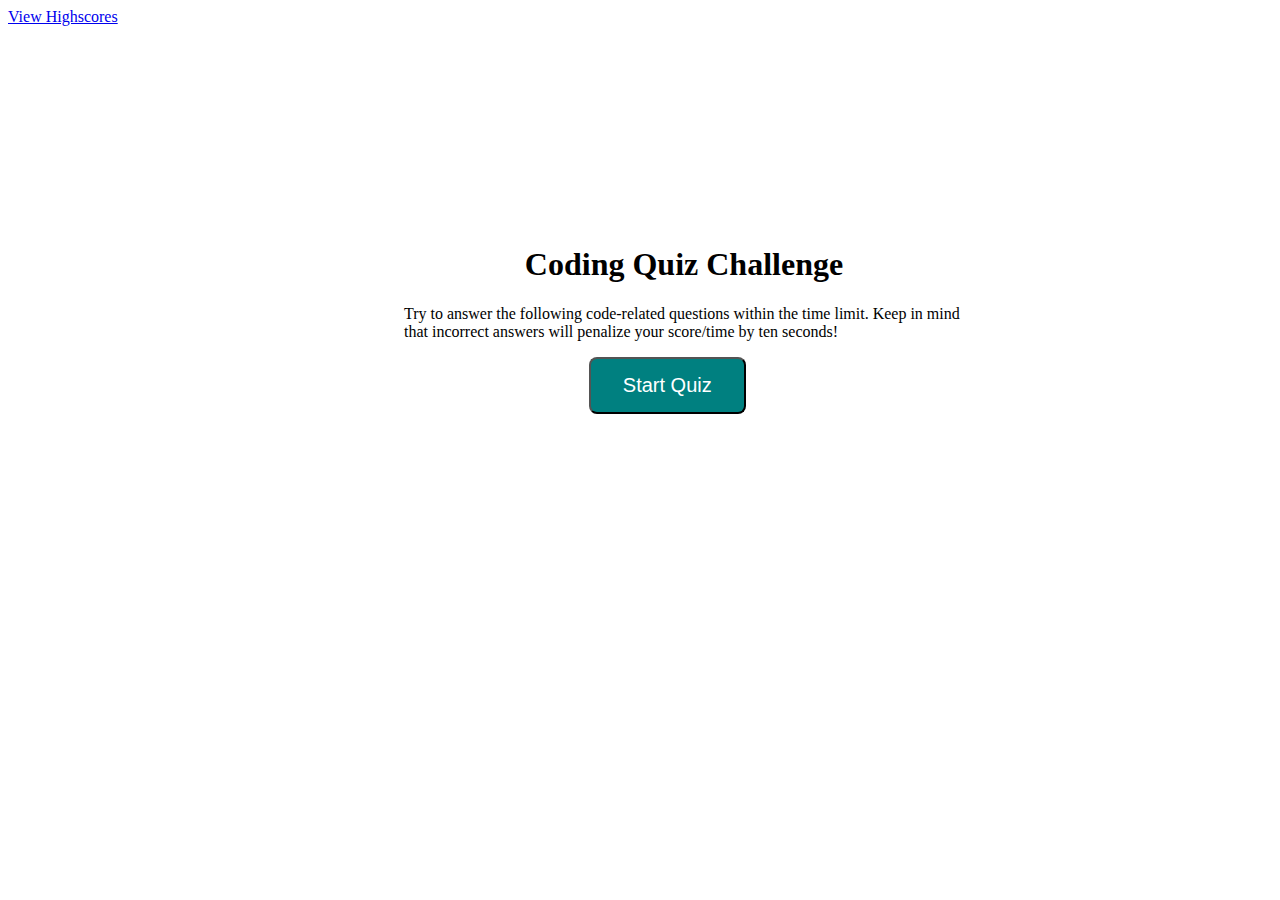
<file: index.html>
<!DOCTYPE html>
<html lang="en">

<head>
    <meta charset="UTF-8">
    <meta name="viewport" content="width=device-width, initial-scale=1.0">
    <!-- links to css and jQuery -->
    <link rel="stylesheet" href="Assets/styles/style.css">
    <script src="https://cdnjs.cloudflare.com/ajax/libs/jquery/3.2.1/jquery.min.js"></script>

    <title>Code Quiz</title>
</head>

<body>
    <a href="HighScores.html">View Highscores</a>

    <div id="container">

        <div id="clock"></div>
        <!-- content -->
        <div id="question">
            <h1>Coding Quiz Challenge</h1>
            <p>Try to answer the following code-related questions within the time limit. Keep in mind that incorrect
                answers
                will penalize your score/time by ten seconds!
            </p>
            <ul id="choicesUl"></ul>
            <button id="begin">Start Quiz</button>
        </div>

    </div>


    <script src="Assets/javascript/script.js"></script>


</body>

</html>
</file>
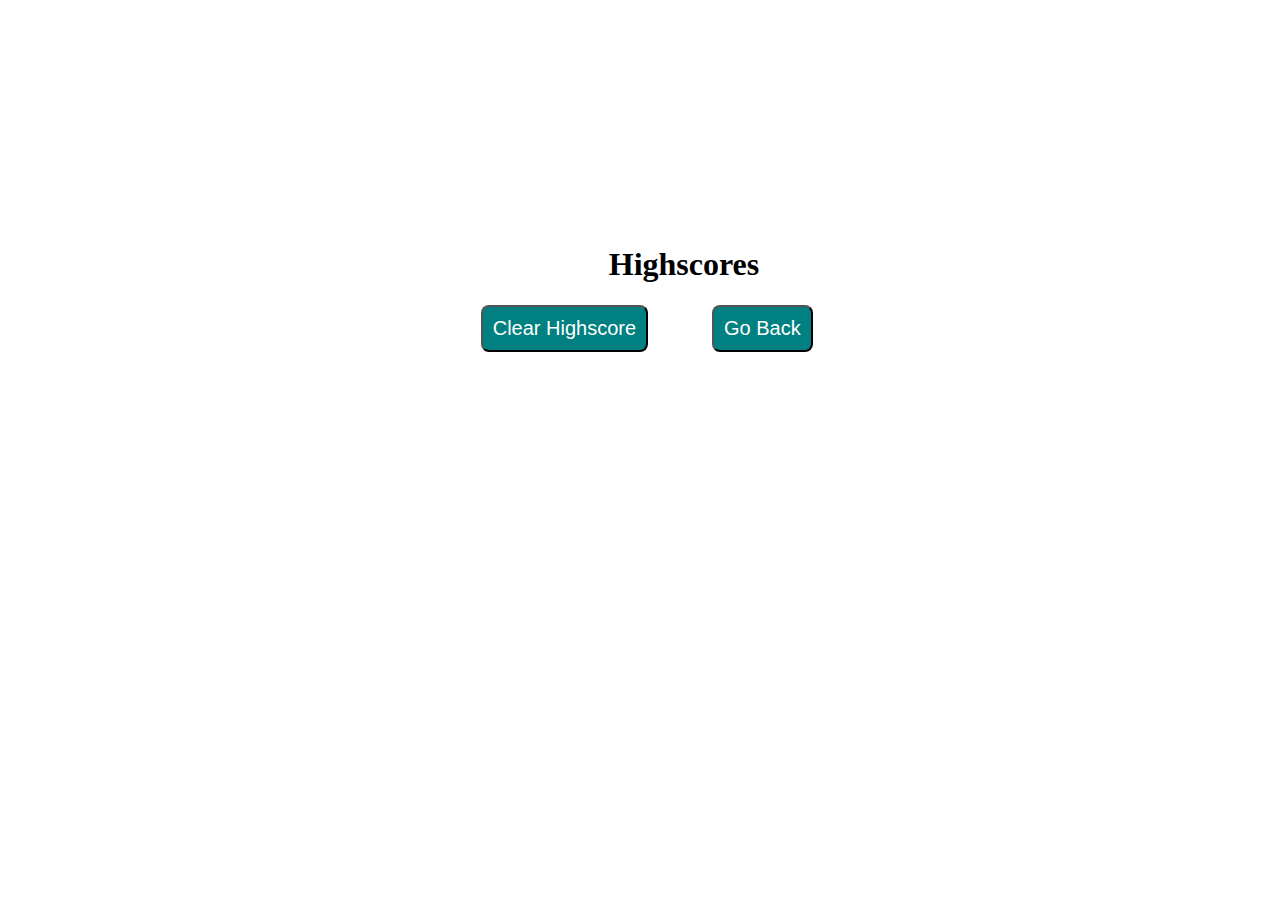
<file: HighScores.html>
<!DOCTYPE html>
<html lang="en">

<head>
    <meta charset="UTF-8">
    <meta name="viewport" content="width=device-width, initial-scale=1.0">

    <link rel="stylesheet" href="Assets/styles/style.css">

    <title>Highscores Leaderboard</title>

</head>

<body>
    <div id="container">

        <div id="Time"></div>

        <div id="question">
            <h1>Highscores</h1>
            <ul id="highScore"></ul>

            <button id="back">Go Back</button>
            <button id="clear" value="reset">Clear Highscore</button>
        </div>
    </div>
    <script src="Assets/javascript/Scores.js"></script>
</body>

</html>
</file>
<file: Assets/styles/style.css>
#container {
    position: absolute;
    left: 30%;
    top: 25%;
    width: 600px;
    height: 600px;
}
#begin {
    background-color: teal;
    margin-left: 33%;
    padding: 15px 32px;
    font-size: 20px;
    color: white;
}
#question {
    margin: 20px;
}

#clock {
    float: right;
}

#back {
    background-color: teal;
    position: relative;
    padding: 10px;
    font-size: 20px;
    color: white;
    top: 30%;
    left: 55%;
    width: auto;
    text-align: center;
    text-decoration: none;
}



#clear {
    background-color: teal;
    position: relative;
    padding: 10px;
    font-size: 20px;
    color: white;
    top: 30%;
    right: 5%;
    text-align: center;
}

button {
    border-radius: 8px;
}

textarea {
    width: 90%;
    margin: 20px;
}

#Submit {
    background-color: teal;
    margin-left: 33%;
    padding: 15px 32px;
    font-size: 20px;
    color: white;
}

label {
    margin-right: 10px;
}
input {
    margin-bottom: 20px;
    width: 50%;
    border: 1px solid lightgray;
}

h1 {
    text-align: center;
}

li {
    background-color: teal;
    margin-top: 10px;
    padding: 5px 15px;
    width: 80%;
    font-size: 18px;
    color: white;
}

#createDiv {
    margin-top: 20px;
    border-top: 1px solid lightgray;
}
</file>
